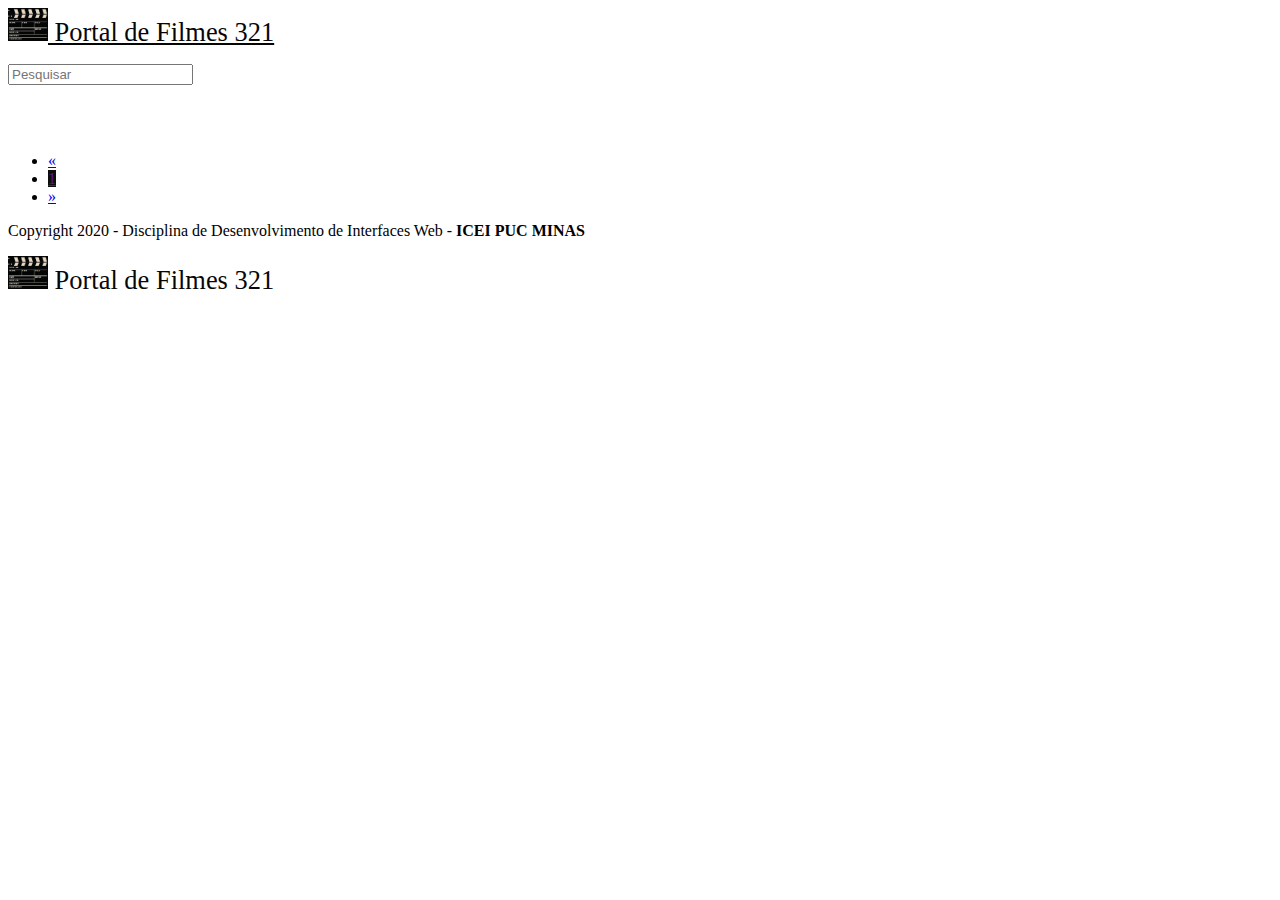
<file: index.html>
<!DOCTYPE html>
<html lang="en">
<head>
    <meta charset="UTF-8">
    <meta name="viewport" content="width=device-width, initial-scale=1.0">
    <title>Portal de Filmes 321</title>
    <link 
        rel="stylesheet" 
        href="https://cdn.jsdelivr.net/npm/bootstrap@4.5.3/dist/css/bootstrap.min.css"
        integrity="sha384-TX8t27EcRE3e/ihU7zmQxVncDAy5uIKz4rEkgIXeMed4M0jlfIDPvg6uqKI2xXr2" 
        crossorigin="anonymous">
    <link rel="stylesheet" href="//maxcdn.bootstrapcdn.com/font-awesome/4.3.0/css/font-awesome.min.css">
    <link rel="stylesheet" href="style.css">
</head>
<body>

    <nav class="navbar navbar-expand-lg navbar-light cor" >
        <a href="" class="navbar-brand" >
            <img src="img/logo.png" class="d-inline-block align-top logo" alt="" loading="lazy">
            Portal de Filmes 321
        </a>
        <div class="collapse navbar-collapse" id="navbarSupportedContent">
            <ul class="navbar-nav mr-auto">
            </ul>
        </div>
    </nav>
    <section class="container mt-4 mb-4">
        <div class="mb-4">
            <input id="searchInput" class="form-control mr-sm-2" type="search" placeholder="Pesquisar" aria-label="Pesquisar">
        </div>
        <div id="searchResult" class="row">

        </div>
    </section>
    <section id="destaque" class="container mt-4 mb-4">
        <header class="mb-4">
            <h2>Em Cartaz</h2>
        </header>
        <div id="films" class="row mb-4">
        </div>
        <nav id="paginate" class="row justify-content-center">
            <ul class="pagination">
                <li class="page-item disabled">
                    <a href="#" class="page-link">
                        <span aria-hidden="true">&laquo</span>
                        <span class="sr-only">Previous</span>
                    </a>
                </li>
                <li class="page-item active">
                    <a href="" class="page-link">1</a>
                </li>
                <li class="page-item disabled">
                    <a href="#" aria-label="Next" class="page-link">
                        <span aria-hidden="true">&raquo</span>
                        <span class="sr-only">Next</span>
                    </a>
                </li>
            </ul>
        </nav>
    </section>
    <div class="footer container-fluid d-flex justify-content-between p-3">
        <p class="mr-3">
            Copyright 2020 - Disciplina de Desenvolvimento de Interfaces Web - <strong>ICEI PUC MINAS</strong>
        </p>
        <p>
            <a href="" class="navbar-brand">
                <img src="img/logo.png" class="d-inline-block align-top logo" alt="" loading="lazy">
                Portal de Filmes 321
            </a>
        </p>
    </div>
    <script 
        src="https://code.jquery.com/jquery-3.5.1.slim.min.js"
        integrity="sha384-DfXdz2htPH0lsSSs5nCTpuj/zy4C+OGpamoFVy38MVBnE+IbbVYUew+OrCXaRkfj" 
        crossorigin="anonymous">
    </script>
    <script 
        src="https://cdn.jsdelivr.net/npm/bootstrap@4.5.3/dist/js/bootstrap.bundle.min.js" 
        integrity="sha384-ho+j7jyWK8fNQe+A12Hb8AhRq26LrZ/JpcUGGOn+Y7RsweNrtN/tE3MoK7ZeZDyx"
        crossorigin="anonymous">
    </script>
    <script 
        src="https://code.jquery.com/jquery-3.5.1.js" 
        integrity="sha256-QWo7LDvxbWT2tbbQ97B53yJnYU3WhH/C8ycbRAkjPDc=" 
        crossorigin="anonymous">
    </script>
    <script src="script.js"></script>
    <script src="index.js"></script>
</body>
</html>
</file>
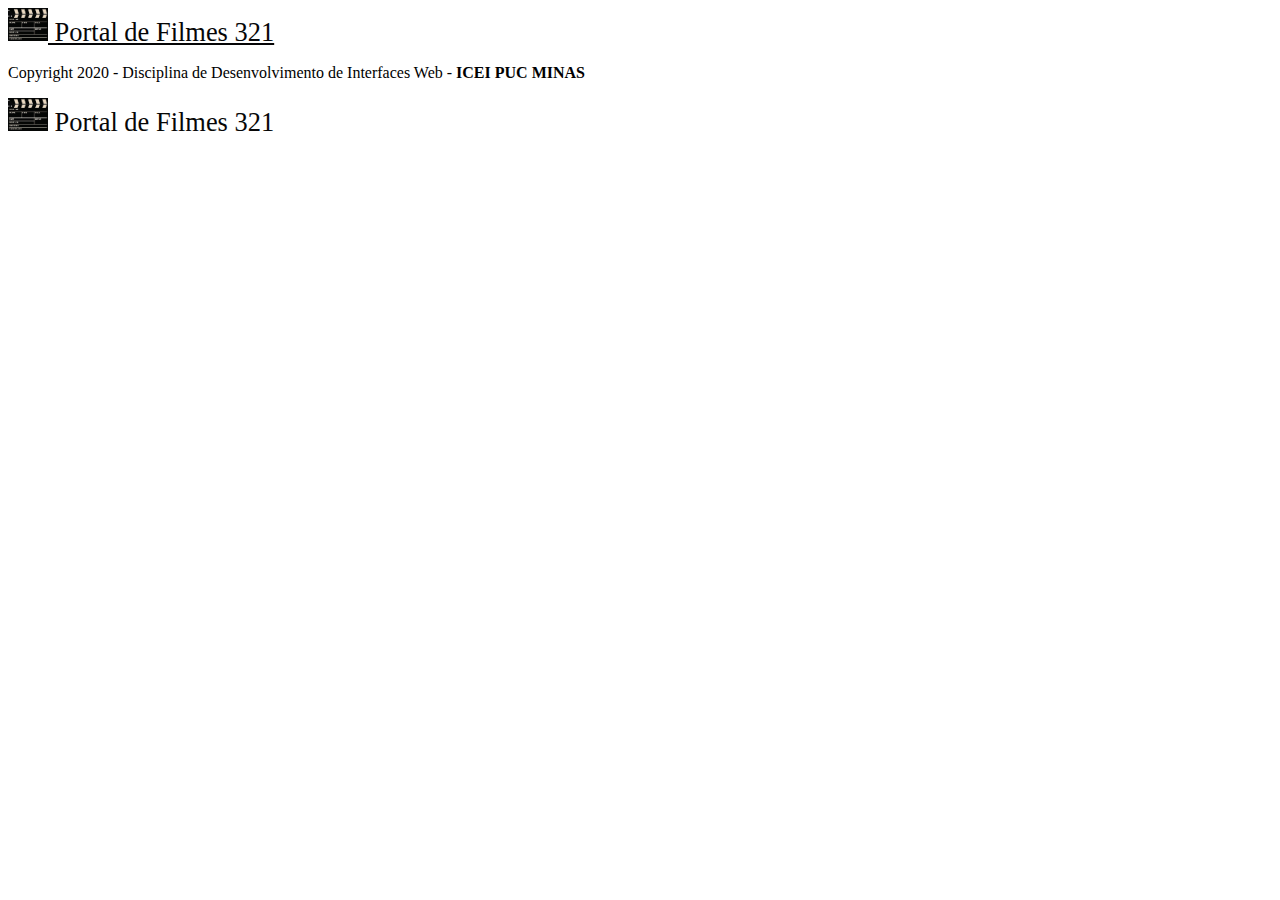
<file: filme/index.html>
<!DOCTYPE html>
<html lang="en">
<head>
    <meta charset="UTF-8">
    <meta name="viewport" content="width=device-width, initial-scale=1.0">
    <title>Portal de Filmes 321</title>
    <link 
        rel="stylesheet" 
        href="https://cdn.jsdelivr.net/npm/bootstrap@4.5.3/dist/css/bootstrap.min.css"
        integrity="sha384-TX8t27EcRE3e/ihU7zmQxVncDAy5uIKz4rEkgIXeMed4M0jlfIDPvg6uqKI2xXr2" 
        crossorigin="anonymous">
    <link rel="stylesheet" href="//maxcdn.bootstrapcdn.com/font-awesome/4.3.0/css/font-awesome.min.css">
    <link rel="stylesheet" href="../style.css">
    <link rel="stylesheet" href="filme.css">
</head>
<body>
    <nav class="navbar navbar-expand-lg navbar-light cor" >
        <a href="../" class="navbar-brand" >
            <img src="../img/logo.png" class="d-inline-block align-top logo" alt="" loading="lazy">
            Portal de Filmes 321
        </a>
        <div class="collapse navbar-collapse" id="navbarSupportedContent">
            <ul class="navbar-nav mr-auto">
            </ul>
        </div>
    </nav>
    <section id="film" class="container-fluid mt-5 mb-5">
    </section>
    <div class="footer container-fluid d-flex justify-content-between p-3">
        <p class="mr-3">
            Copyright 2020 - Disciplina de Desenvolvimento de Interfaces Web - <strong>ICEI PUC MINAS</strong>
        </p>
        <p><a href="../" class="navbar-brand">
            <img src="../img/logo.png" class="d-inline-block align-top logo" alt="" loading="lazy">
            Portal de Filmes 321
        </a></p>
    </div>
    <script 
        src="https://code.jquery.com/jquery-3.5.1.slim.min.js"
        integrity="sha384-DfXdz2htPH0lsSSs5nCTpuj/zy4C+OGpamoFVy38MVBnE+IbbVYUew+OrCXaRkfj" 
        crossorigin="anonymous">
    </script>
    <script 
        src="https://cdn.jsdelivr.net/npm/bootstrap@4.5.3/dist/js/bootstrap.bundle.min.js" 
        integrity="sha384-ho+j7jyWK8fNQe+A12Hb8AhRq26LrZ/JpcUGGOn+Y7RsweNrtN/tE3MoK7ZeZDyx"
        crossorigin="anonymous">
    </script>
    <script 
        src="https://code.jquery.com/jquery-3.5.1.js" 
        integrity="sha256-QWo7LDvxbWT2tbbQ97B53yJnYU3WhH/C8ycbRAkjPDc=" 
        crossorigin="anonymous">
    </script>
    <script src="../script.js"></script>
    <script src="filme.js"></script>
</body>
</html>
</file>
<file: style.css>
body{
    background-image: url("https://cdn.hipwallpaper.com/i/10/30/QjtuZE.jpg");
    background-size: cover;
    color:inherit;
}
    
.logo {
    height: 40x;
    width: 40px;
}

h2{
    color:  white;
}
h6{
    color: black;
}
.card-film {
    min-height: 450px;
}
.text-muted {
    color: black!important;
}

.card-film .card-body{
    height: 300px;
    display: flex;
    flex-direction: column;
    justify-content: flex-end;
    background-color: white;
    
}
.cor{
    background:transparent;
}

.navbar-light .navbar-brand{
color:rgb(6, 6, 7);
text-align: center;
font-family: Georgia, 'Times New Roman', Times, serif;
font-size: 0.7cm;
}

.navbar-light .navbar-brand:focus, .navbar-light .navbar-brand:hover {
    color :rgb(248, 240, 240);
}
/* cor do botões */
.btn-primary {
    /* background-color:rgb(31, 29, 29);
    border-color:  #FFF0F5; */

}

.page-item.active .page-link { 
    background-color:rgb(14, 13, 13);;
    border-color: #FFF0F5;
}

.footer {
    background-color:transparent;
}
.footer a{
    color: rgb(7, 7, 7);
    text-decoration: none;
    font-size: 0.7cm;
    font-family: Georgia, 'Times New Roman', Times, serif;
    
}
</file>
<file: filme/filme.css>
.card-img-overlay {
    background-color: rgba(0,0,0,0.5);
    display: flex;
    flex-direction: column;
    justify-content: flex-end;
}

@media (max-width: 767.98px) {
    .card-img-overlay {
        position: relative
    }
}
</file>
